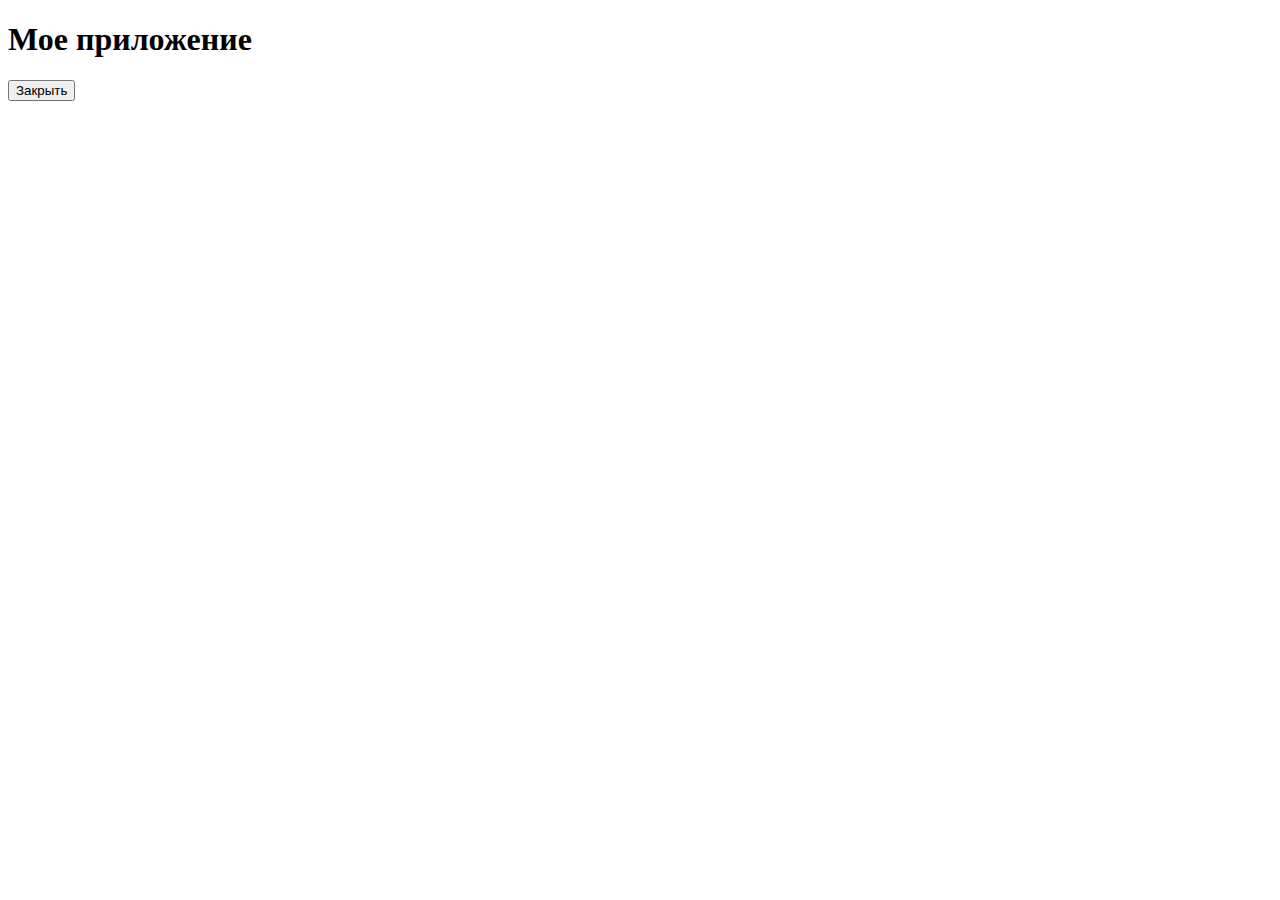
<file: deepseek_html_20251013_e59389.html>
<!DOCTYPE html>
<html>
<head>
    <script src="https://telegram.org/js/telegram-web-app.js"></script>
</head>
<body>
    <h1>Мое приложение</h1>
    <button onclick="Telegram.WebApp.close()">Закрыть</button>
</body>
</html>
</file>
